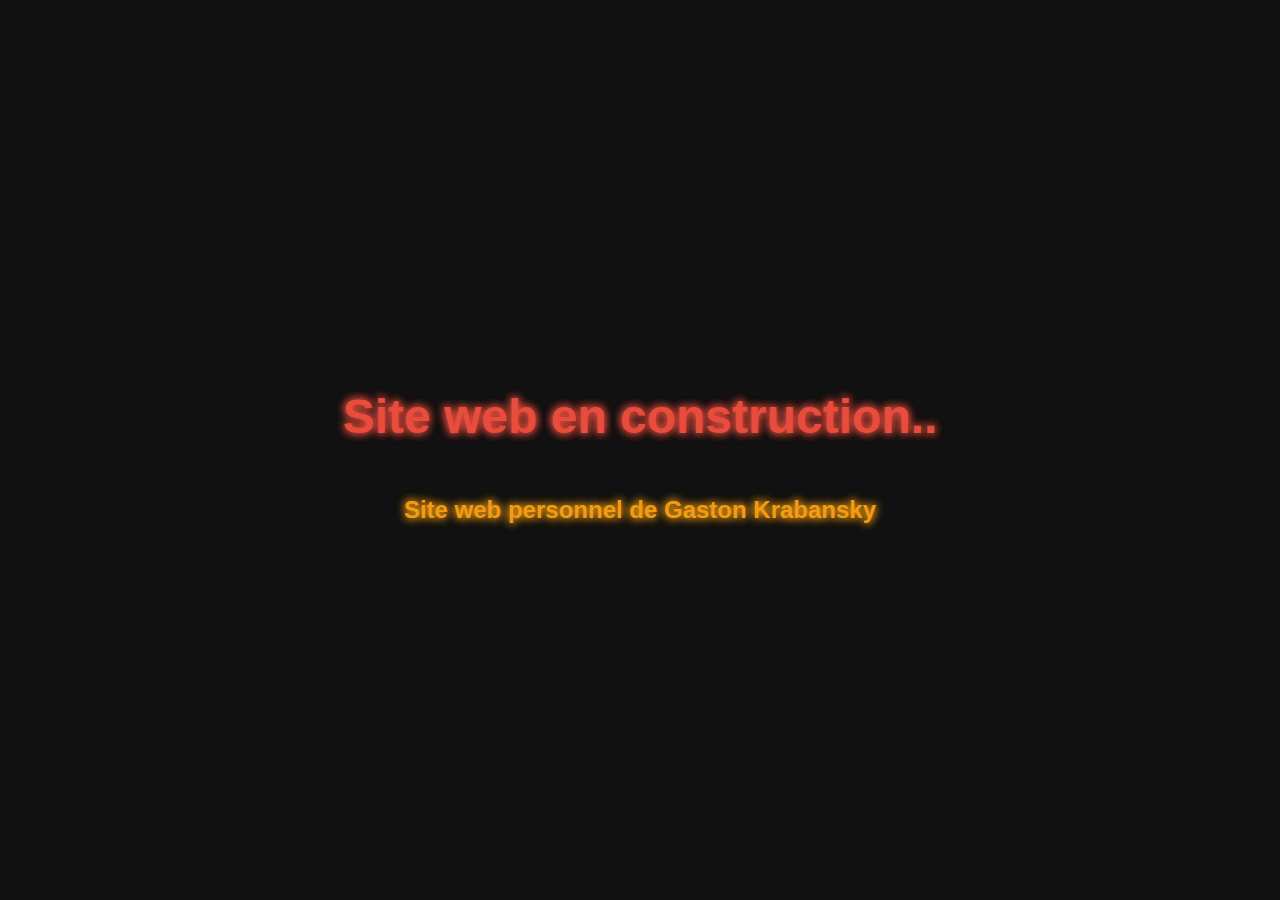
<file: construction/index.html>
<!DOCTYPE html>
<html lang="fr">
<head>
    <meta charset="UTF-8">
    <meta name="viewport" content="width=device-width, initial-scale=1.0">
    <title>Site web en construction</title>
    <style>
        body {
            background-color: #111111;
            font-family: 'Arial', sans-serif;
            text-align: center;
            color: white;
            margin: 0;
            height: 100vh;
            display: flex;
            flex-direction: column;
            justify-content: center;
        }

        h1 {
            font-size: 3em;
            color: #e74c3c; /* Rouge plus doux */
            text-shadow: 0 0 8px #e74c3c, 0 0 10px #e74c3c; /* Moins intense */
            animation: neon-flicker 3s ease-in-out infinite;
        }

        h2 {
            font-size: 1.5em;
            color: #f39c12; /* Jaune doux */
            text-shadow: 0 0 8px #f39c12, 0 0 10px #f39c12;
            animation: neon-flicker 4s ease-in-out infinite;
        }

        @keyframes neon-flicker {
            0%, 100% { opacity: 1; }
            50% { opacity: 0.6; }
        }
    </style>
</head>
<body>

<h1>Site web en construction..</h1>
<h2>Site web personnel de Gaston Krabansky</h2>

</body>
</html>
</file>
